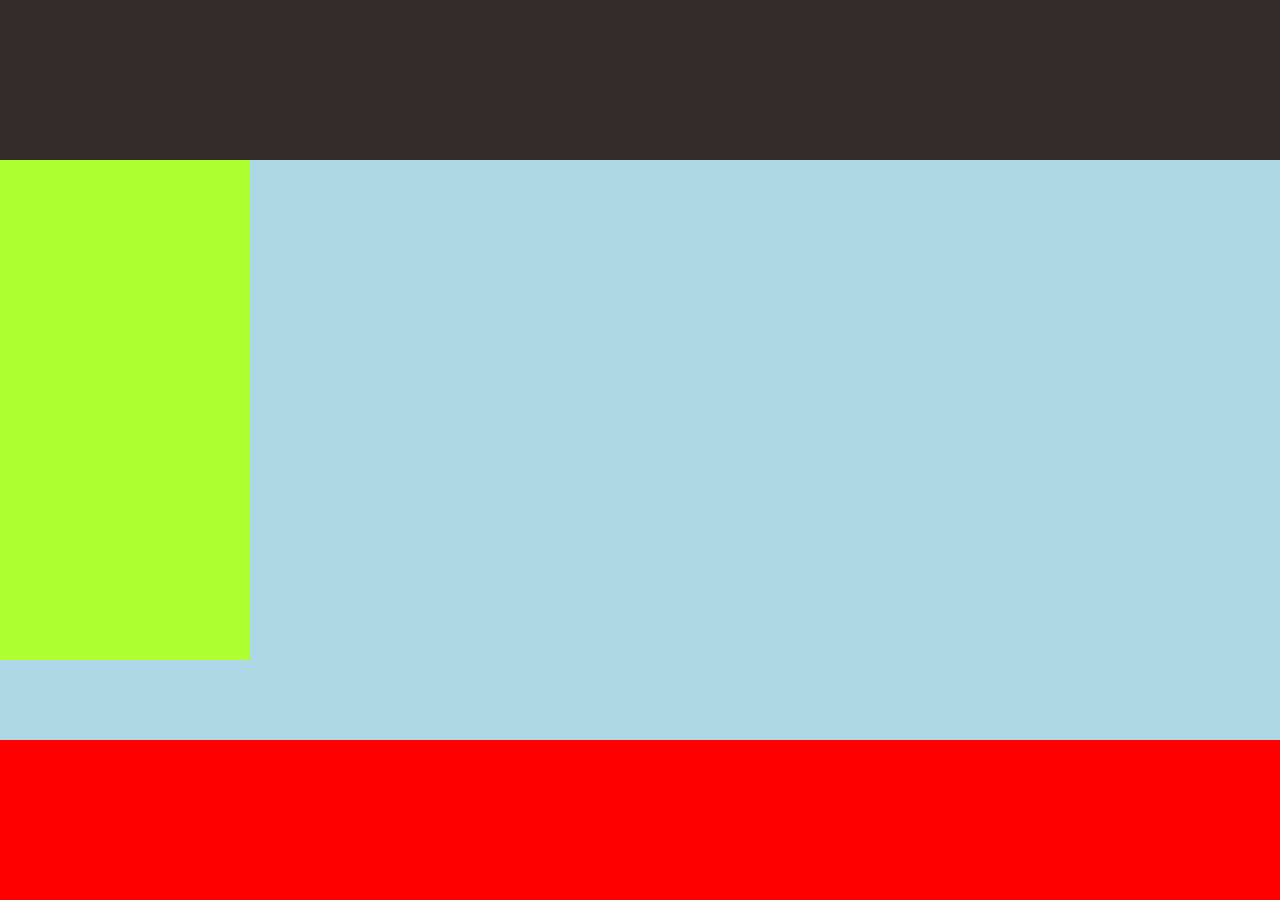
<file: multiWidgets.html>
<!DOCTYPE html>
<html lang="en">
<head>
    <meta charset="UTF-8">
    <meta http-equiv="X-UA-Compatible" content="IE=edge">
    <meta name="viewport" content="width=device-width, initial-scale=1.0">

    <style>
        * {
            background: lightblue;
            margin: 0;
            box-sizing: border-box;
        }
        html {
            border: 0;
        }
        header {
            background: rgb(50, 44, 44);
            min-height: 10rem;
            padding: 0;
        }
        .productStar {
            background: greenyellow;
            height: 250px;
            width: 250px;
        }
        footer {
            position: absolute;
            display: flex;
            align-items: center;
            height: 10rem;
            right: 0;
            bottom: 0;
            left: 0;
            background: red;
        }
    </style>


    <title>Document</title>
</head>
<body>
    <header></header>
    <main>

    <div class="optionalStars"></div>
    <div class="on-pageProduct"></div>

    <div class="alsoBought">
    <div class="productStar"></div>
    <div class="prodcutStar"></div>
    <div class="productStar"></div>
    </div>  
    
    <!-- Include On-Page Product (with optional stars) -->
    <!-- Pop-up service widget  -->
    <!-- Slide out widget -->
    <!-- Carousel widget -->


</main>
<footer></footer>



</body>
</html>
</file>
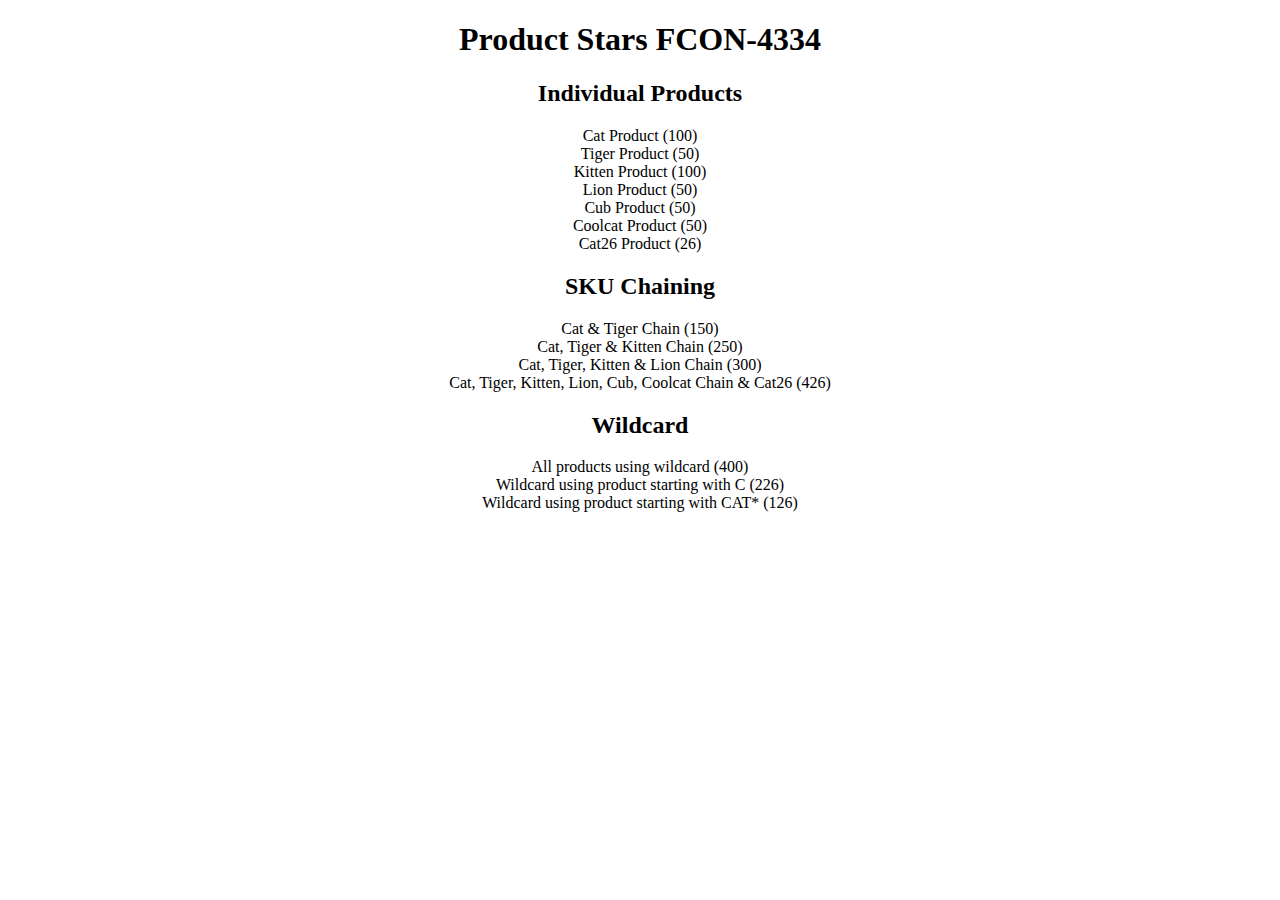
<file: productStars.html>
<!DOCTYPE html>
<html lang="en">
<head>
    <meta charset="UTF-8">
    <meta http-equiv="X-UA-Compatible" content="IE=edge">
    <meta name="viewport" content="width=device-width, initial-scale=1.0">
    <style>
            * {
        text-align: center;
            }
    </style>

    <script type="text/javascript" src="https://api-qa-h.feefo.com/api/javascript/4335-the-importer"></script>

    <title>Product Stars for 4334</title>
</head>
<body>

        <h1>Product Stars FCON-4334</h1>
        <h2>Individual Products</h2>
        <script type="text/javascript" src="https://api-qa-h.feefo.com/api/javascript/4335-the-importer" async></script>
        Cat Product (100)
        <div class="feefo-product-stars-widget" data-product-sku="CAT" data-parent-product-sku="sku"></div>
        Tiger  Product (50)
        <div class="feefo-product-stars-widget" data-product-sku="TIGER" data-parent-product-sku="sku"></div>
        Kitten Product (100)
        <div class="feefo-product-stars-widget" data-product-sku="KITTEN" data-parent-product-sku="sku"></div>
        Lion Product (50)
        <div class="feefo-product-stars-widget" data-product-sku="LION" data-parent-product-sku="sku"></div>
        Cub Product (50)
        <div class="feefo-product-stars-widget" data-product-sku="CUB" data-parent-product-sku="sku"></div>
        Coolcat Product (50)
        <div class="feefo-product-stars-widget" data-product-sku="COOLCAT" data-parent-product-sku="sku"></div>
        Cat26 Product (26)
        <div class="feefo-product-stars-widget" data-product-sku="CAT26" data-parent-product-sku="sku"></div>
        
        <h2>SKU Chaining</h2>
        Cat & Tiger Chain (150)
        <div class="feefo-product-stars-widget" data-product-sku="CAT,TIGER" data-parent-product-sku="sku"></div>
        Cat, Tiger & Kitten Chain (250)
        <div class="feefo-product-stars-widget" data-product-sku="CAT,TIGER,KITTEN" data-parent-product-sku="sku"></div>
        Cat, Tiger, Kitten & Lion Chain (300)
        <div class="feefo-product-stars-widget" data-product-sku="CAT,TIGER,KITTEN,LION" data-parent-product-sku="sku"></div>
        Cat, Tiger, Kitten, Lion, Cub, Coolcat Chain & Cat26 (426)
        <div class="feefo-product-stars-widget" data-product-sku="CAT,TIGER,KITTEN,LION,CUB,COOLCAT,CAT26" data-parent-product-sku="sku"></div>
      
        <h2>Wildcard</h2>
        All products using wildcard (400)
        <div class="feefo-product-stars-widget" data-product-sku="**" data-parent-product-sku="sku"></div>
        Wildcard using product starting with C (226) 
        <div class="feefo-product-stars-widget" data-product-sku="C**" data-parent-product-sku="sku"></div>
        Wildcard using product starting with CAT* (126) 
        <div class="feefo-product-stars-widget" data-product-sku="CAT**" data-parent-product-sku="sku"></div>
</body>
</html>
</file>
